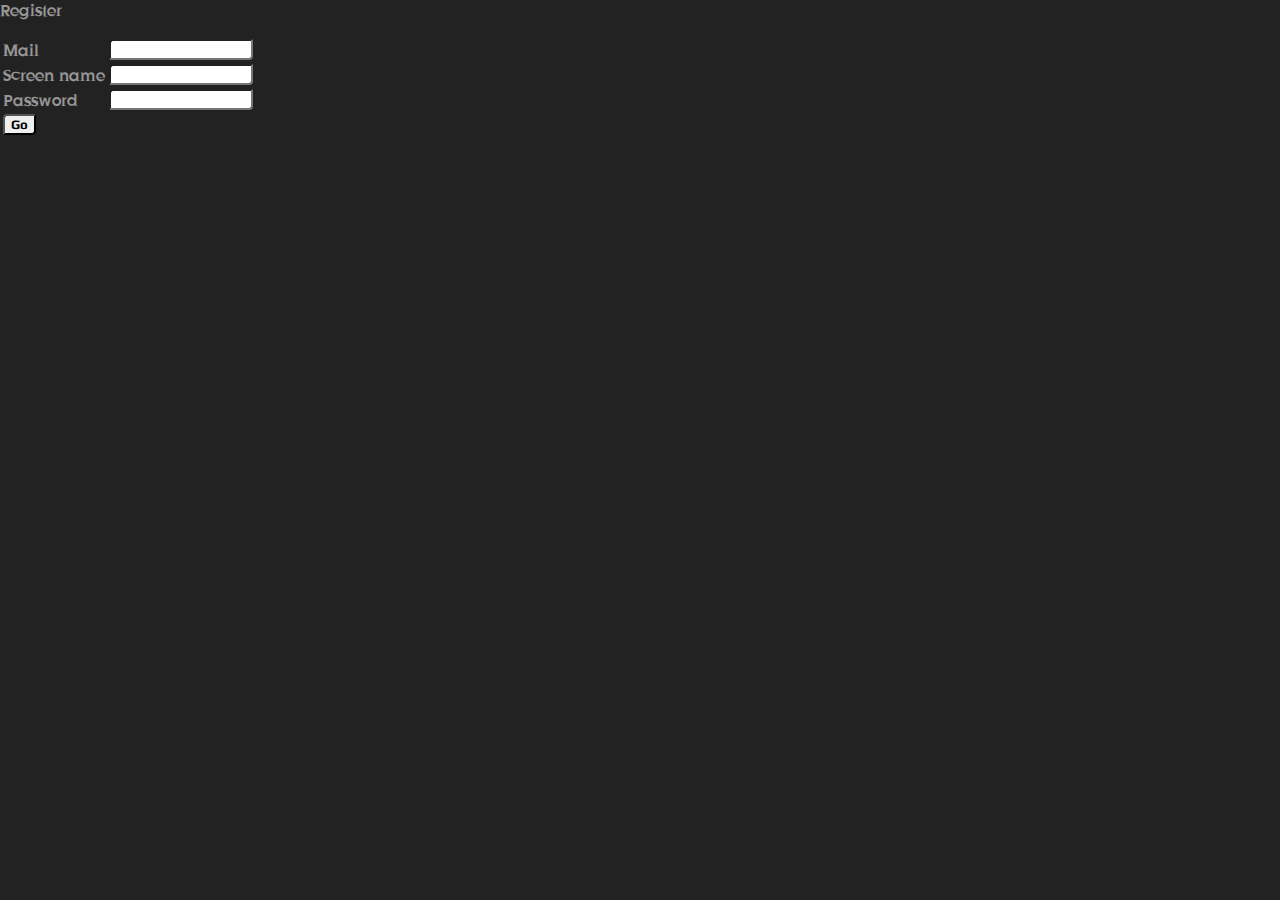
<file: adduser/index.html>
<html>
<head>
<title>Register with Spikey movie repo</title>
<link rel="stylesheet" type="text/css" href="../style/pop.css">
</head>
<body>
<div id='regban'>Register</div>
<p></p>
<table>
<tr><td>Mail</td><td><input type="text" id="mail" /></td></tr>
<tr><td>Screen name</td><td><input type="text" id="sn" /></td></tr>
<tr><td>Password</td><td><input type="password" id="pwd" /></td></tr>
<tr><td><input type="button" id="gobutton" value="Go" onclick="tryReg();" /></td></tr>
</table>
<script src="../res/libAjax.js"></script>
<script src="../lib/md5.js"></script>
<script>
initiateAjax(); //ajax up and running
function resp(){
if(xmlHttp.readyState==4){
rt=xmlHttp.responseText;
if(rt=="UE") {alert("Mail already registered"); return;}
if(rt=="IS") {alert("Registered successfully, Welcome to Spikey Movie Repo"); window.close();}
if(rt=="QF") {alert("Database error, try again");}
}
}
function tryReg(){
m=document.getElementById("mail").value;
s=document.getElementById("sn").value;
if(m.length<=0 || s.length<=0 || m=="Mail" || s=="Screen name") {alert("Check mail, name fields"); return;}
setFunction(resp);
sendRequest("adduser.php?mail="+m+"&sn="+s+"&p="+calcMD5(document.getElementById('pwd').value));
}
</script>
</body>
</html>
</file>
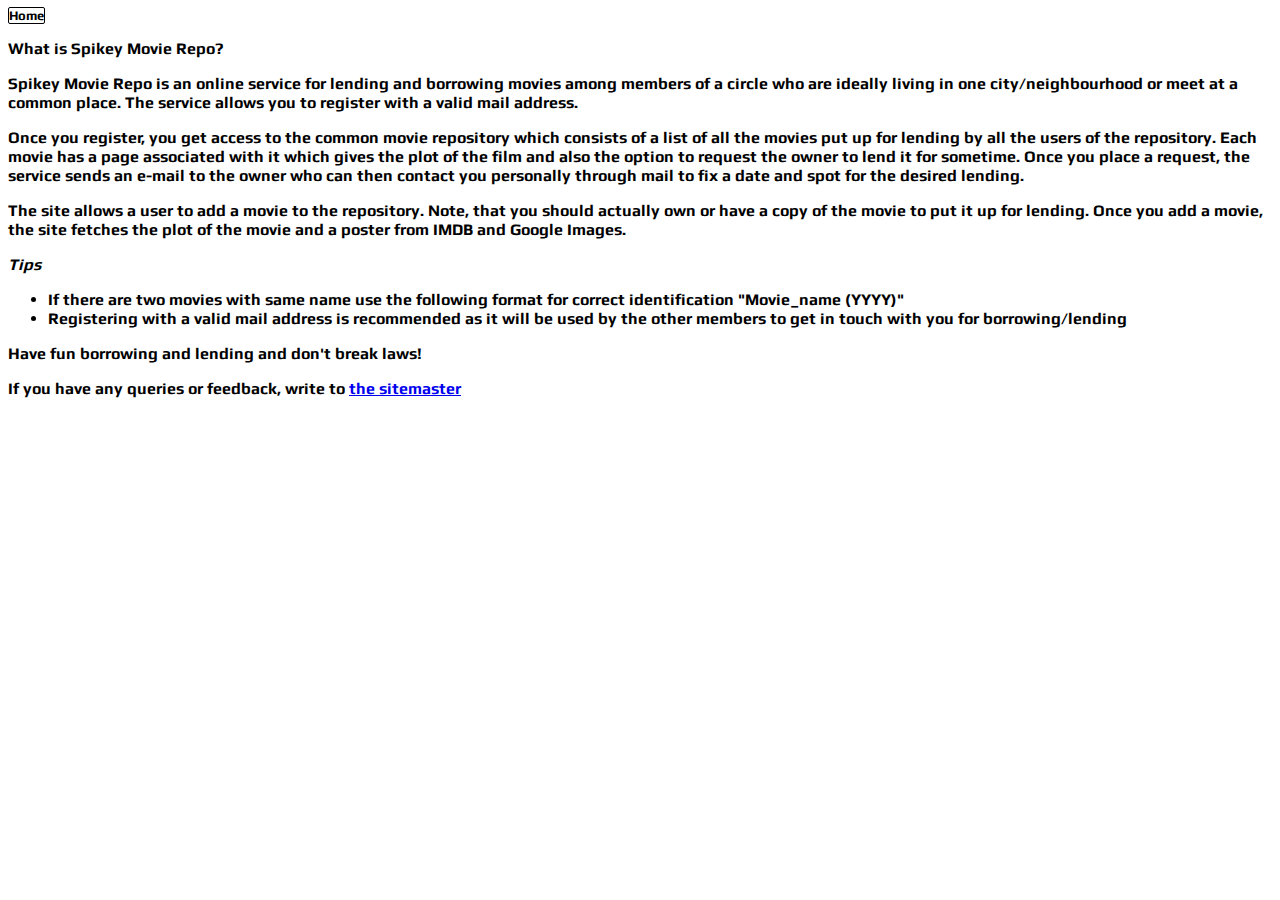
<file: intro/index.html>
<html>
<head><title>What is Spikey Movie Repo?</title></head>
<body>
<div><span class="request" onclick="window.location='/';">Home</span></div>
<p></p>
<div><b>What is Spikey Movie Repo?</b></div>
<div><p>Spikey Movie Repo is an online service for lending and borrowing movies among members of a circle who are ideally living in one city/neighbourhood or meet at a common place. The service allows you to register with a valid mail address.</p>
<p>Once you register, you get access to the common movie repository which consists of a list of all the movies put up for lending by all the users of the repository. Each movie has a page associated with it which gives the plot of the film and also the option to request the owner to lend it for sometime. Once you place a request, the service sends an e-mail to the owner who can then contact you personally through mail to fix a date and spot for the desired lending.</p>
<p>The site allows a user to add a movie to the repository. Note, that you should actually own or have a copy of the movie to put it up for lending. Once you add a movie, the site fetches the plot of the movie and a poster from IMDB and Google Images.</p>
<p><i>Tips</i><br>
<ul>
<li>If there are two movies with same name use the following format for correct identification "Movie_name (YYYY)"</li>
<li>Registering with a valid mail address is recommended as it will be used by the other members to get in touch with you for borrowing/lending</li>
</ul>
</p>
<p>Have fun borrowing and lending and don't break laws!</p>
<p>If you have any queries or feedback, write to <a href="mailto:spikey360beta@gmail.com">the sitemaster</a></p>
</div>
</body>
<style>
@font-face{
font-family: Play;
src: url(../res/play.woff);
}

body{
font-family: Play;
}
.request{
font-size: 10pt;
border: 1px solid black;
border-radius: 2px;
cursor: pointer;
}
.request:hover{
color: gray;
}
</style>
</html>
</file>
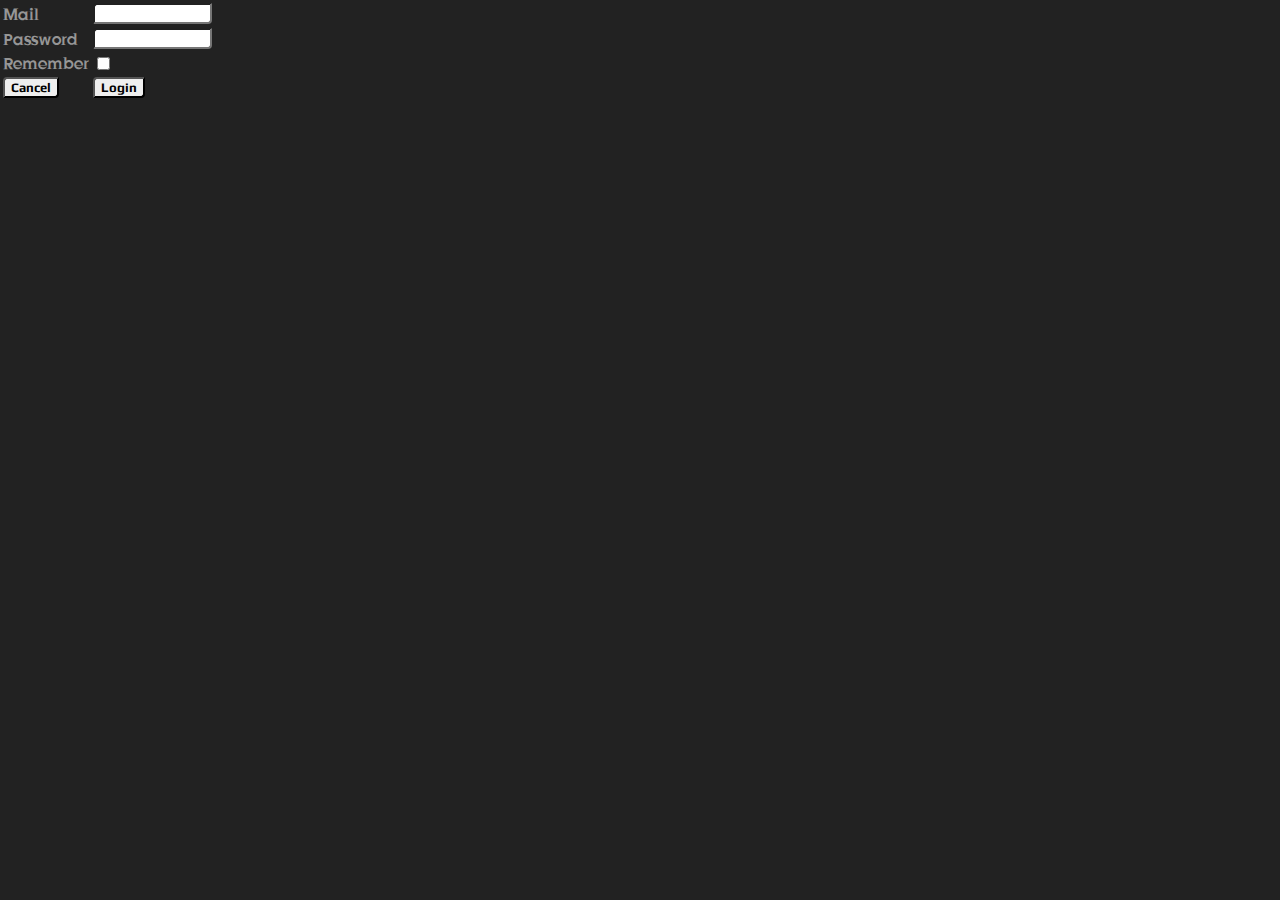
<file: login/login.html>
<html>
<head><title>Login</title>
<link rel="stylesheet" type="text/css" href="../style/pop.css">
</head>
<body>
<table>
<tr><td>Mail</td><td><input type="text" size="16" id="mail" /></td></tr><tr><td>Password</td><td><input type="password" size="16" id="pwd" /></td></tr><tr><td>Remember</td><td><input type="checkbox" id='rm' value="Bike" /></td></tr><tr><td><input type="button" value="Cancel" onclick='window.close();'></td><td><input type="button" value="Login" onclick="tryLogin();" /></td></tr></table>
<script src="../res/libAjax.js"></script>
<script src="../lib/md5.js"></script>
<script>
initiateAjax(); //ajax up and running
function reso(){
if(xmlHttp.readyState==4){
rt=xmlHttp.responseText;
if(rt=="CS") {window.close(); return;}
if(rt=="UA") {alert("Invalid mail"); return;}
if(rt=="QF") return; //do nothing
}
}
function tryLogin(){
setFunction(reso);
if(document.getElementById('rm').checked){
sendRequest("../login.php?m="+document.getElementById('mail').value+"&p="+calcMD5(document.getElementById('pwd').value)+"&rm=1");
}else{
sendRequest("../login.php?m="+document.getElementById('mail').value+"&p="+calcMD5(document.getElementById('pwd').value));
}
}
</script>

</body>
</html>
</file>
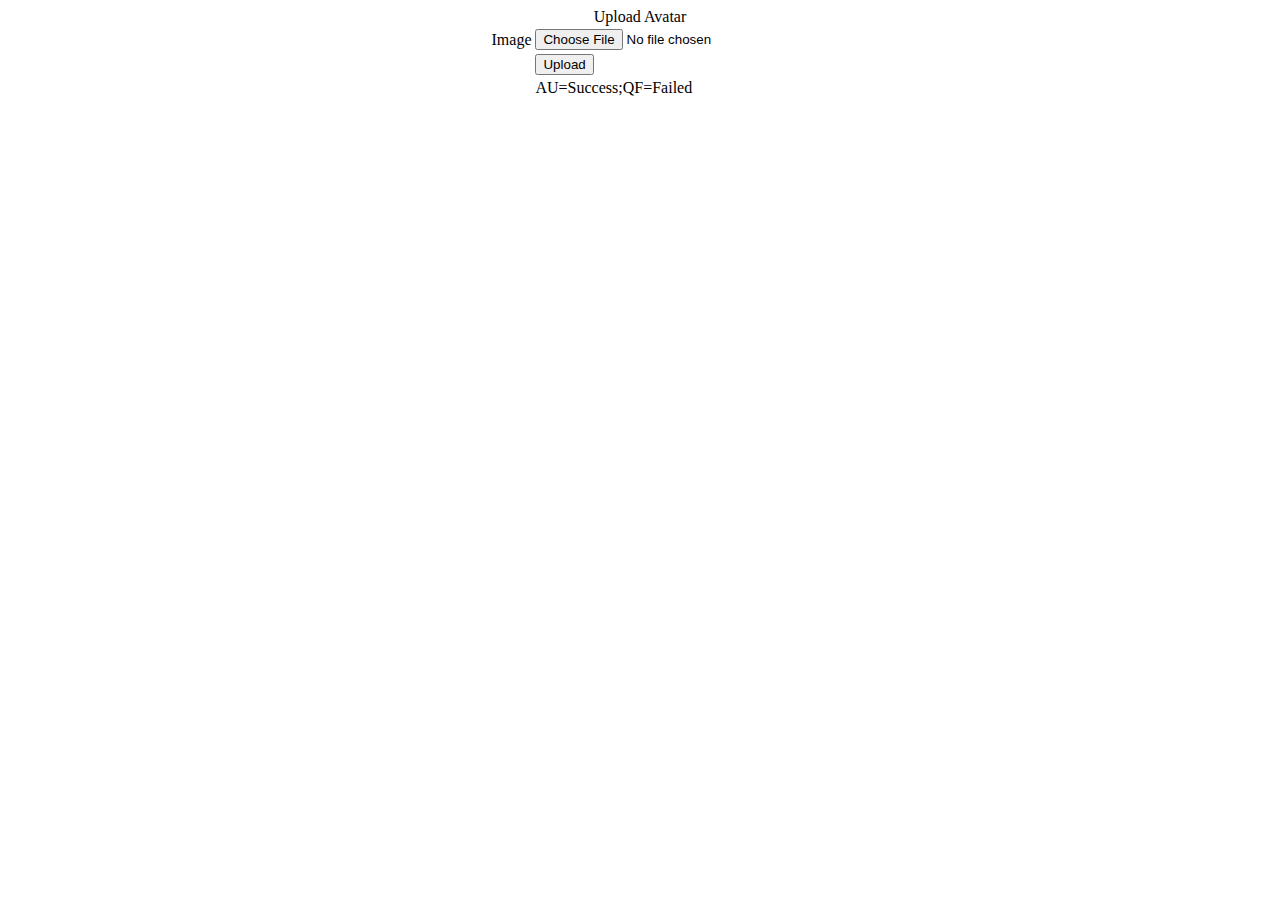
<file: profile/changePic.html>
<html>
<head><title>Upload Avatar</title>
</head>
<body>
<div align="center">Upload Avatar
<br>
</div>
<div align="center">
<table align="center">
<form method="post" enctype="multipart/form-data" action="../tools/uploadPic.php">
<tr>
<td>Image</td><td><input name="userfile" type="file" id="userfile"></td></tr>
<tr>
<td></td><td><input name="upload" type="submit" id="upload" value="Upload"></td>
</tr><tr><td></td><td>AU=Success;QF=Failed</td></tr>
</form>
</table>
</div>
</body>
</html>
</file>
<file: style/pop.css>
@font-face{
font-family: Play;
src: url(../res/play.woff);
}
@font-face{
font-family: Jof;
src: url(../res/jof.ttf);
}
body{
font-family: Jof;
background: #222222;
margin: 0px 0px 0px 0px;
color: rgb(150,150,150);
}
input{
font-family: Play;
border-radius: 4px 0px 4px 0px;
}
.request{
font-size: 10pt;
border: 1px solid rgb(150,150,150);
border-radius: 4px 0px 4px 0px;
color: rgb(150,150,150);
}
.request:hover{
border-radius: 4px 0px 4px 0px;
border: 1px solid gray;
color: gray;
cursor: pointer;
}
</file>
